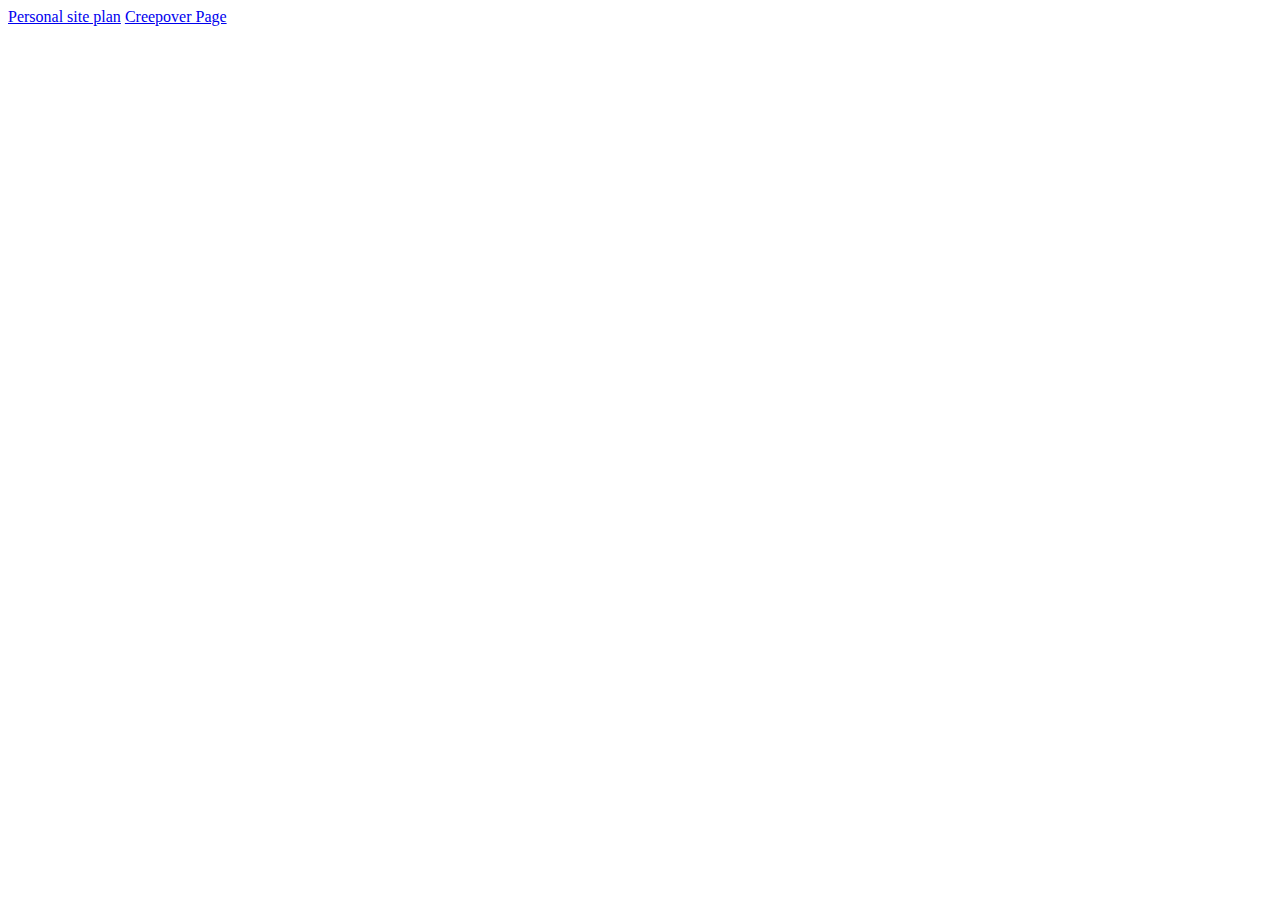
<file: index.html>
<!DOCTYPE html>
<html lang="en">
<head>
    <meta charset="UTF-8">
    <meta http-equiv="X-UA-Compatible" content="IE=edge">
    <meta name="viewport" content="width=device-width, initial-scale=1.0">
    <title>Document</title>
</head>
<body>
    <a href="./creepover/site-plan.html">Personal site plan</a>
    <a href="./creepover/index.html">Creepover Page</a>
</body>
</html>
</file>
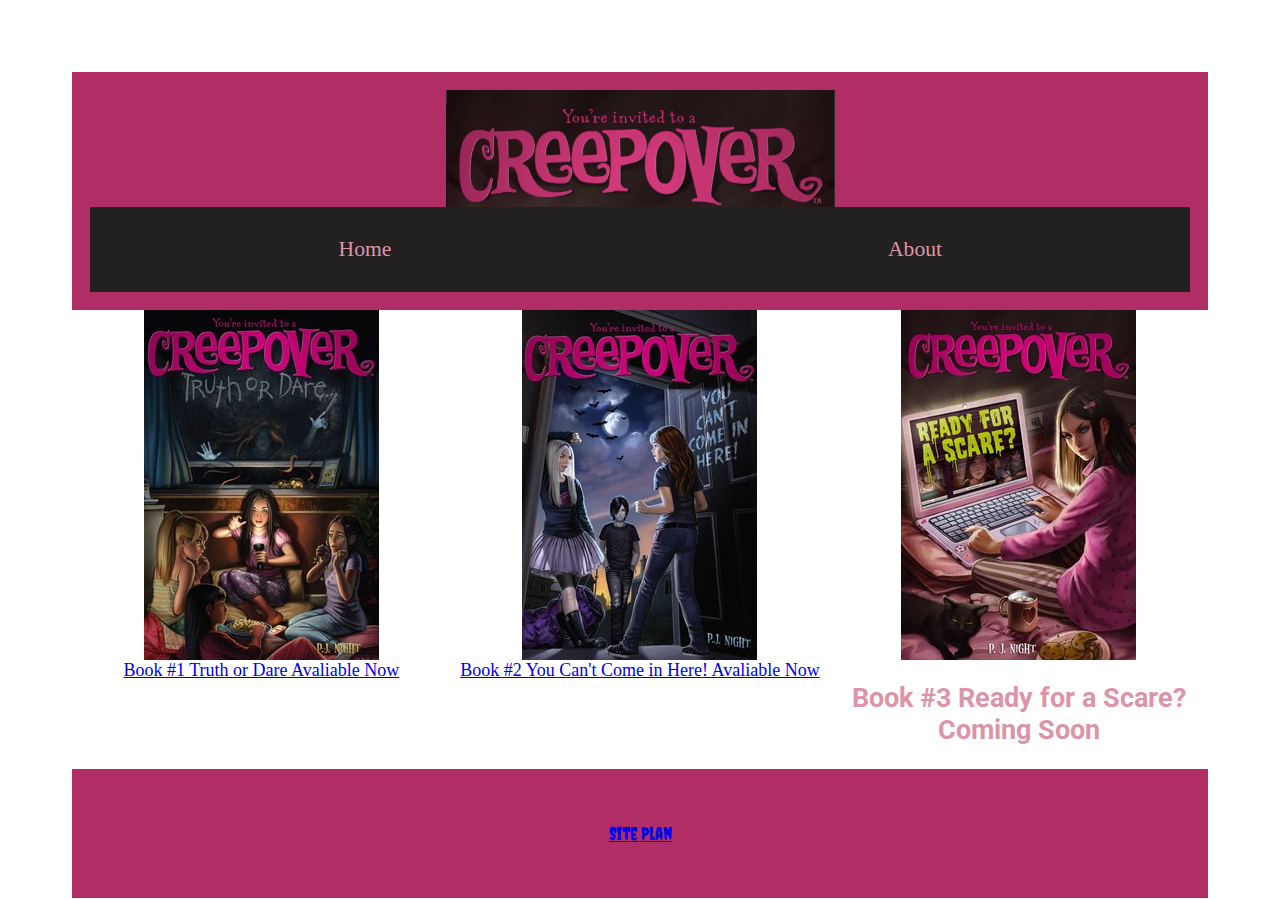
<file: creepover/index.html>
<!DOCTYPE html>
<html lang="en">
<head>
    <meta charset="UTF-8">
    <meta http-equiv="X-UA-Compatible" content="IE=edge">
    <meta name="viewport" content="width=device-width, initial-scale=1.0">
    <title>Home</title>
    <link rel="stylesheet" href="../creepover/styles/site-plan.css">
</head>
<body>
    <div id="content">
        <header>
            <a id="logo_link" href="index.html">
                <img src="../Images/Screen Shot 2023-02-16 at 8.51.06 AM.png" alt="Creepover logo">
            </a>
            <nav>
                <a href="index.html">Home</a>
                <a href="subpage.html">About</a>
            </nav>
        </header>
    </div>
    <div id="grid">
        
        <div>
            <img src="../Images/truth-or-dare-9781534416574_lg.jpg" alt="Book#1 Image">
            <a href="book1.html">Book #1 Truth or Dare Avaliable Now</a>
        </div>
        <div>
            <img src="../Images/you-cant-come-in-here-9781534416581_lg.jpg" alt="Book#2 Image">
            <a href="book2.html">Book #2 You Can't Come in Here! Avaliable Now</a>
        </div>
        <div>
            <img src="../Images/ready-for-a-scare-9781534421097_lg.jpg" alt="Book#3 Image">
            <h2>Book #3 Ready for a Scare? Coming Soon</h2>
        </div>
    </div>
</body>
<footer>
    <p><a href="site-plan.html">Site Plan</a></p>
</footer>
</html>
</file>
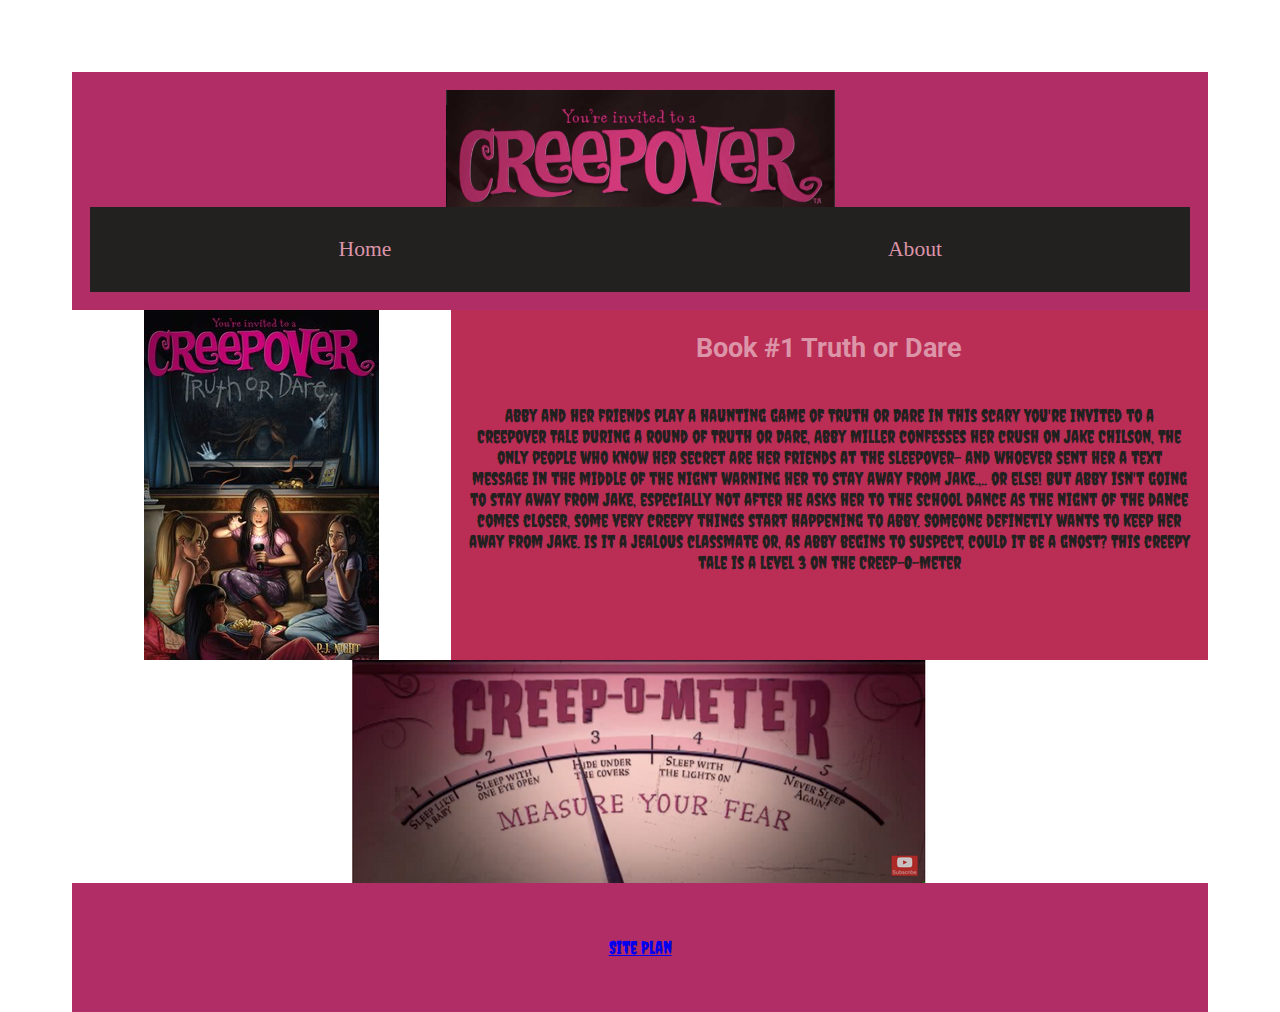
<file: creepover/book1.html>
<!DOCTYPE html>
<html lang="en">
<head>
    <meta charset="UTF-8">
    <meta http-equiv="X-UA-Compatible" content="IE=edge">
    <meta name="viewport" content="width=device-width, initial-scale=1.0">
    <title>Book #1</title>
    <link rel="stylesheet" href="../creepover/styles/site-plan.css">
</head>
<body>
    <div id="content">
        <header>
            <a id="logo_link" href="index.html">
                <img src="../Images/Screen Shot 2023-02-16 at 8.51.06 AM.png" alt="Creepover logo">
            </a>
            <nav>
                <a href="index.html">Home</a>
                <a href="subpage.html">About</a>
            </nav>
        </header>
    </div>
    <div id="book_grid">
        <div>
            <img src="../Images/truth-or-dare-9781534416574_lg.jpg" alt="Book#1 Image">
        </div>
        <div id="background">
            <h2>Book #1 Truth or Dare</h2>
            <p>Abby and her friends play a haunting game of Truth or Dare in this scary
                You're Invited to a Creepover Tale
                During a round of Truth or Dare, Abby Miller confesses her crush on Jake
                Chilson, The only people who know her secret are her friends at the sleepover-
                and whoever sent her a text message in the middle of the nignt warning her to
                stay away from Jake.,.. or else!
                But Abby isn't going to stay away from Jake, especially not after he asks her to
                the school dance
                As the nignt of the dance comes closer, some very creepy things start happening
                to Abby. Someone definetly wants to keep her away from Jake. Is it a jealous
                classmate or, as Abby begins to suspect, could it be a gnost?
                This creepy tale is a level 3 on the Creep-O-Meter</p>
        </div>
    </div> 
    <div id="image">
        <img src="../Images/Meter_1_2023-03-21_at_10905_pm.png" alt="Creep-O-Meter">
    </div>
</body>
<footer>
    <p><a href="site-plan.html">Site Plan</a></p>
</footer>
</html>
</file>
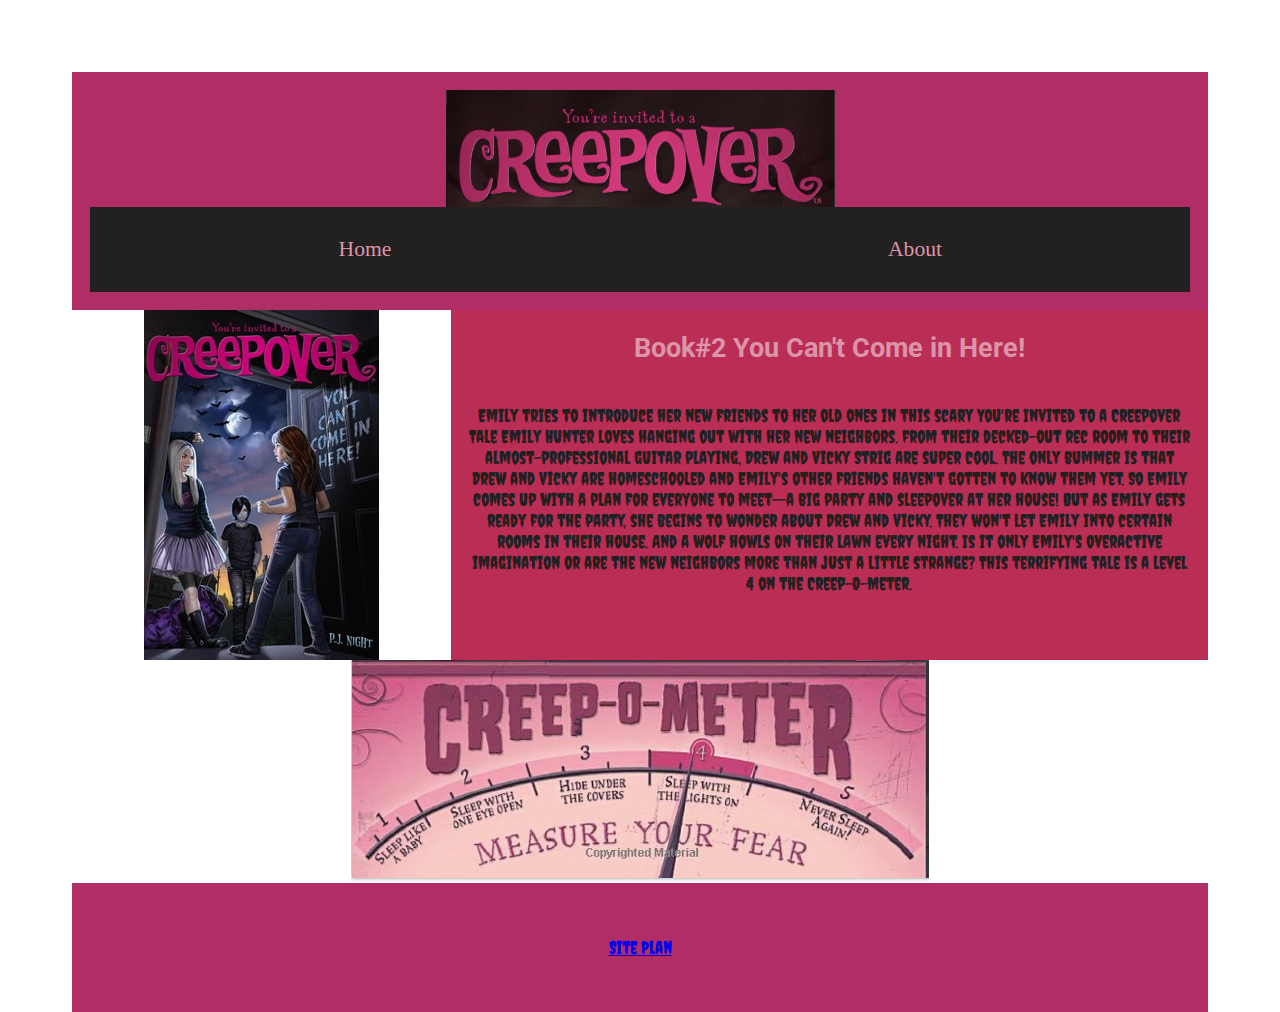
<file: creepover/book2.html>
<!DOCTYPE html>
<html lang="en">
<head>
    <meta charset="UTF-8">
    <meta http-equiv="X-UA-Compatible" content="IE=edge">
    <meta name="viewport" content="width=device-width, initial-scale=1.0">
    <title>Book #2</title>
    <link rel="stylesheet" href="../creepover/styles/site-plan.css">
</head>
<body>
    <div id="content">
        <header>
            <a id="logo_link" href="index.html">
                <img src="../Images/Screen Shot 2023-02-16 at 8.51.06 AM.png" alt="Creepover logo">
            </a>
            <nav>
                <a href="index.html">Home</a>
                <a href="subpage.html">About</a>
            </nav>
        </header>
    </div>
    <div id="book_grid">
        <div>
            <img src="../Images/you-cant-come-in-here-9781534416581_lg.jpg" alt="Book#2 Image">
        </div>
        <div id="background">
            <h2>Book#2 You Can't Come in Here!</h2>
            <p>Emily tries to introduce her new friends to her old ones in this scary You're
               Invited to a Creepover Tale
               
               Emily Hunter loves hanging out with her new neighbors. from their decked-out
               rec room to their almost-professional guitar playing, Drew and Vicky Strig are
               super cool.

               The only bummer is that Drew and Vicky are homeschooled and Emily's other
               friends haven't gotten to know them yet. So Emily comes up with a plan for
               everyone to meet--a big party and sleepover at her house! But as Emily gets 
               ready for the party, she begins to wonder about Drew and Vicky. They won't let
               Emily into certain rooms in their house. And a wolf howls on their lawn every
               night. Is it only Emily's overactive imagination or are the new neighbors more
               than just a little strange?

               This terrifying tale is a level 4 on the Creep-O-Meter.
            </p>
        </div>
        <div id="picture">
            <img src="../Images/Meter 2 2023-02-23 at 1.23.06 PM.png" alt="Creep-O-Meter">
        </div>
    </div>
</body>
<footer>
    <p><a href="site-plan.html">Site Plan</a></p>
</footer>
</html>
</file>
<file: creepover/styles/site-plan.css>
/* if you are using any Google fonts change the font names below to your fonts. 
Any spaces in your font name should be replaced with a +. 
Fonts are separated by a | */
@import url("https://fonts.googleapis.com/css2?family=Creepster&family=Roboto:wght@500&display=swap");

:root {
  /* change the values below to your colors from your palette */
  --primary-color: #b02e65  ;
  --secondary-color: #232020 ;
  --accent1-color: #dc95a8;
  --accent2-color: #ba2e56;

  /* change the values below to your chosen font(s) */
  --heading-font: Roboto;
  --paragraph-font: Creepster, Helvetica, sans-serif;

  /* these colors below should be chosen from among your palette colors above */
  --headline-color-on-white: #dc95a8;  /* headlines on a white background */ 
  --headline-color-on-color: #ba2e56; /* headlines on a colored background */ 
  --paragraph-color-on-white: #232020; /* paragraph text on a white background */ 
  --paragraph-color-on-color: #ba2e56; /* paragraph text on a colored background */ 
  --paragraph-background-color: #b02e65  ;
  --nav-link-color: #dc95a8;
  --nav-background-color: #232020;
  --nav-hover-link-color: #ba2e56;
  --nav-hover-background-color: #b02e65;
}


/*  Look around below...but DON'T CHANGE ANYTHING! */

body {
  max-width: 1200px;
  max-height: 600px;
  margin: 0 auto;
  padding: 4em;
  font-size: 18px;
  text-align: center;
  background-image: url("https://raw.githubusercontent.com/jamiso25/Final-Project-WDD/master/Images/rsz_fire.jpg");
}
img {
  display: block;
  margin: 0 auto;
}
h1, h2, h3, h4, h5, h6 {
  font-family: var(--heading-font);
  color: var(--headline-color-on-white);
}
h2 {
  text-align: center;
}
hr {
  height: 3px;
  margin: 35px 0;
  background: var(--accent1-color);
}
header {
  padding: 1em;
  text-align: center;
  color: var(--headline-color-on-color);
  background-color: var(--paragraph-background-color);
}
header > h1, header > h2 {
  color: var(--headline-color-on-color);
}

p {
  font-family: var(--paragraph-font);
  color: var(--paragraph-color-on-white);
  padding: 1em;
}
.colors {
  width: 100%;
  min-width: 350px;
  margin: 30px auto;
  text-align: center;
}
.colors th {
  background-color: #999;
}
.colors td{
  width: 25%;
  height: 3em;
}

.primary {
  background-color: var(--primary-color);
}
.secondary {
  background-color: var(--secondary-color);
}
.accent1 {
  background-color: var(--accent1-color);
}
.accent2{
  background-color: var(--accent2-color);
}

p.colored {
  background-color: var(--paragraph-background-color);
  color: var(--paragraph-color-on-color);
}

nav {
  background-color: var(--nav-background-color);
  line-height: 3em;
  text-align: center;
  font-size: 1.2em;
}
nav  {
  list-style-type: none;
  display: flex;
  justify-content: space-around;

}
nav a {
  padding:1em;
  min-width: 120px;
  text-decoration: none;
  padding: 10px;

}
nav a:link, nav a:visited {
  color: var(--nav-link-color);
}
nav a:hover {
  color: var(--nav-hover-link-color);
  background-color: var(--nav-hover-background-color);
}

.sitemap {
  display: grid;
  justify-content: center;

  grid-template-columns: repeat(6, 15%);
  grid-template-rows: 3em 1.5em 1.5em 3em;
  grid-template-areas: ". . home home . ."
    ". . . top . ."
    ". left left right right ."
    "page2 page2 . . page3 page3";
}
.sitemap > div {

  text-align: center;

}
.sm-home {
  grid-area: home;
  background-color: #ccc;
  line-height: 3em;
}
.sm-page2 {
  grid-area: page2;
  background-color: #ccc;
  line-height: 3em;
}
.sm-page3 {
  grid-area: page3;
  background-color: #ccc;
  line-height: 3em;
}

.top {
  grid-area: top;
  border-left: 1px solid;
}

.left {
  grid-area: left;
  border-top: 1px solid;
  border-left: 1px solid;
}

.right {
  grid-area: right;
  border-top: 1px solid;
  border-right: 1px solid;
}

#grid {
  display: grid;
  grid-template-columns: 1fr 1fr 1fr;
}

footer {
  padding: 1em;
  text-align: center;
  color: var(--headline-color-on-color);
  background-color: var(--paragraph-background-color);
}

#book_grid {
  display:grid;
  grid-template-columns: 1fr 2fr;
  grid-template-rows: 1fr;
}

#background {
  background-color: #ba2e56;
  grid-column: 2/3;
  grid-row: 1/2;
}

#picture {
  grid-row: 2;
  grid-column: 1/3;
}

#image {
  display: grid;
  grid-row: 2/3;
  grid-column: 1/3;
}

#Author_Picture{
  width: 300px;
}

#About_Series{
  background-color: #ba2e56;
}

#author-bg{
  background-color: #ba2e56;
  grid-column: 2;
  height: 350px;

}
.About_Author{
  display: grid;
  grid-template-columns: 1fr 1fr;
}
</file>
